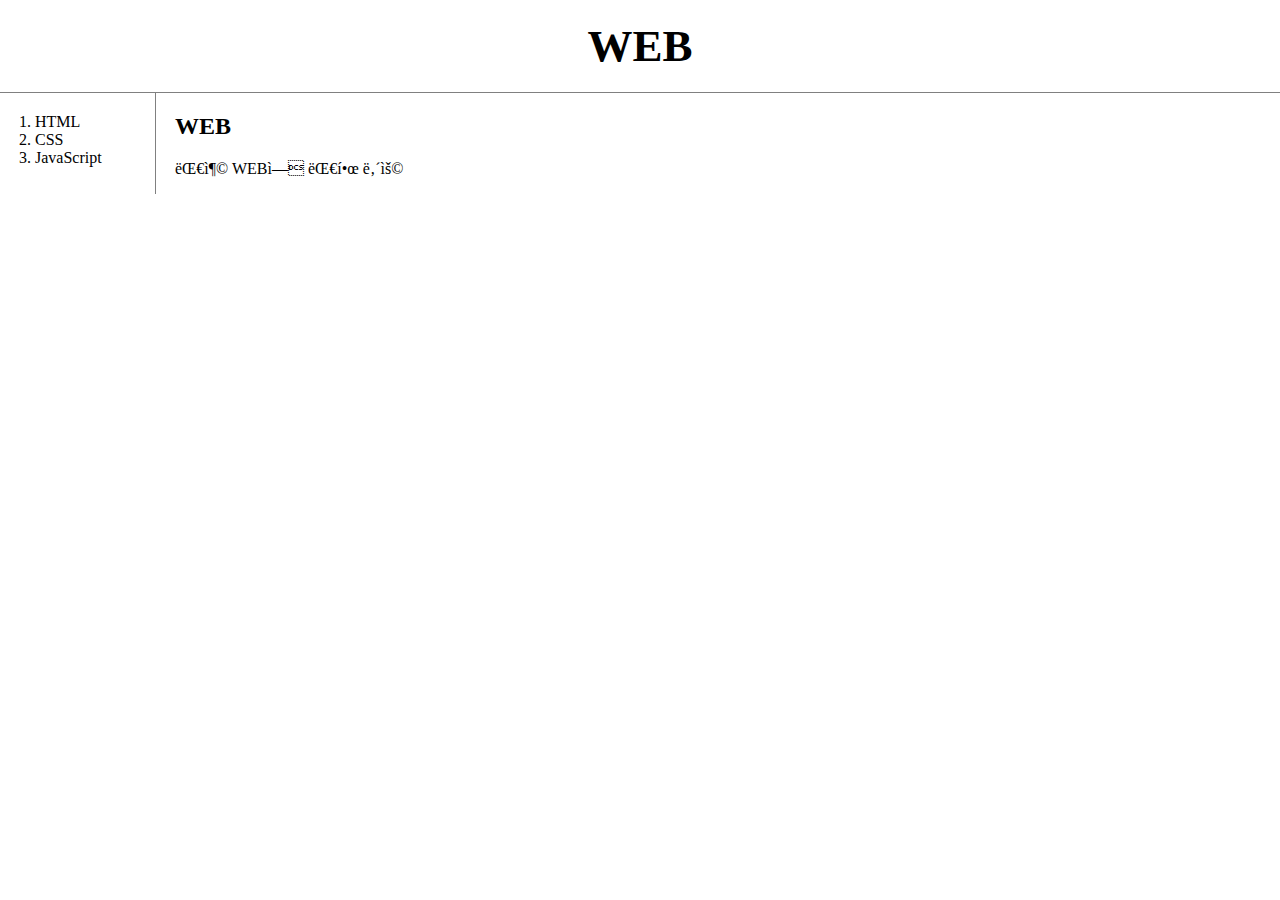
<file: index.html>
<!doctype html>
<html>
<head>
  <title>WEB1 - 어서와</title>
  <meta charset="utd-8">
  <link rel="stylesheet" href="style.css">
</head>
<body>
  <h1><a href="index.html">WEB</a></h1>
  <div id="grid">
  <ol>
    <li><a href="1.html">HTML</a></li>
    <li><a href="2.html">CSS</a></li>
    <li><a href="3.html">JavaScript</a></li>
  </ol>
  <div id="article">
  <h2>WEB</h2>
  <p> 대충 WEB에 대한 내용
  </p>
</body>
</html>
</file>
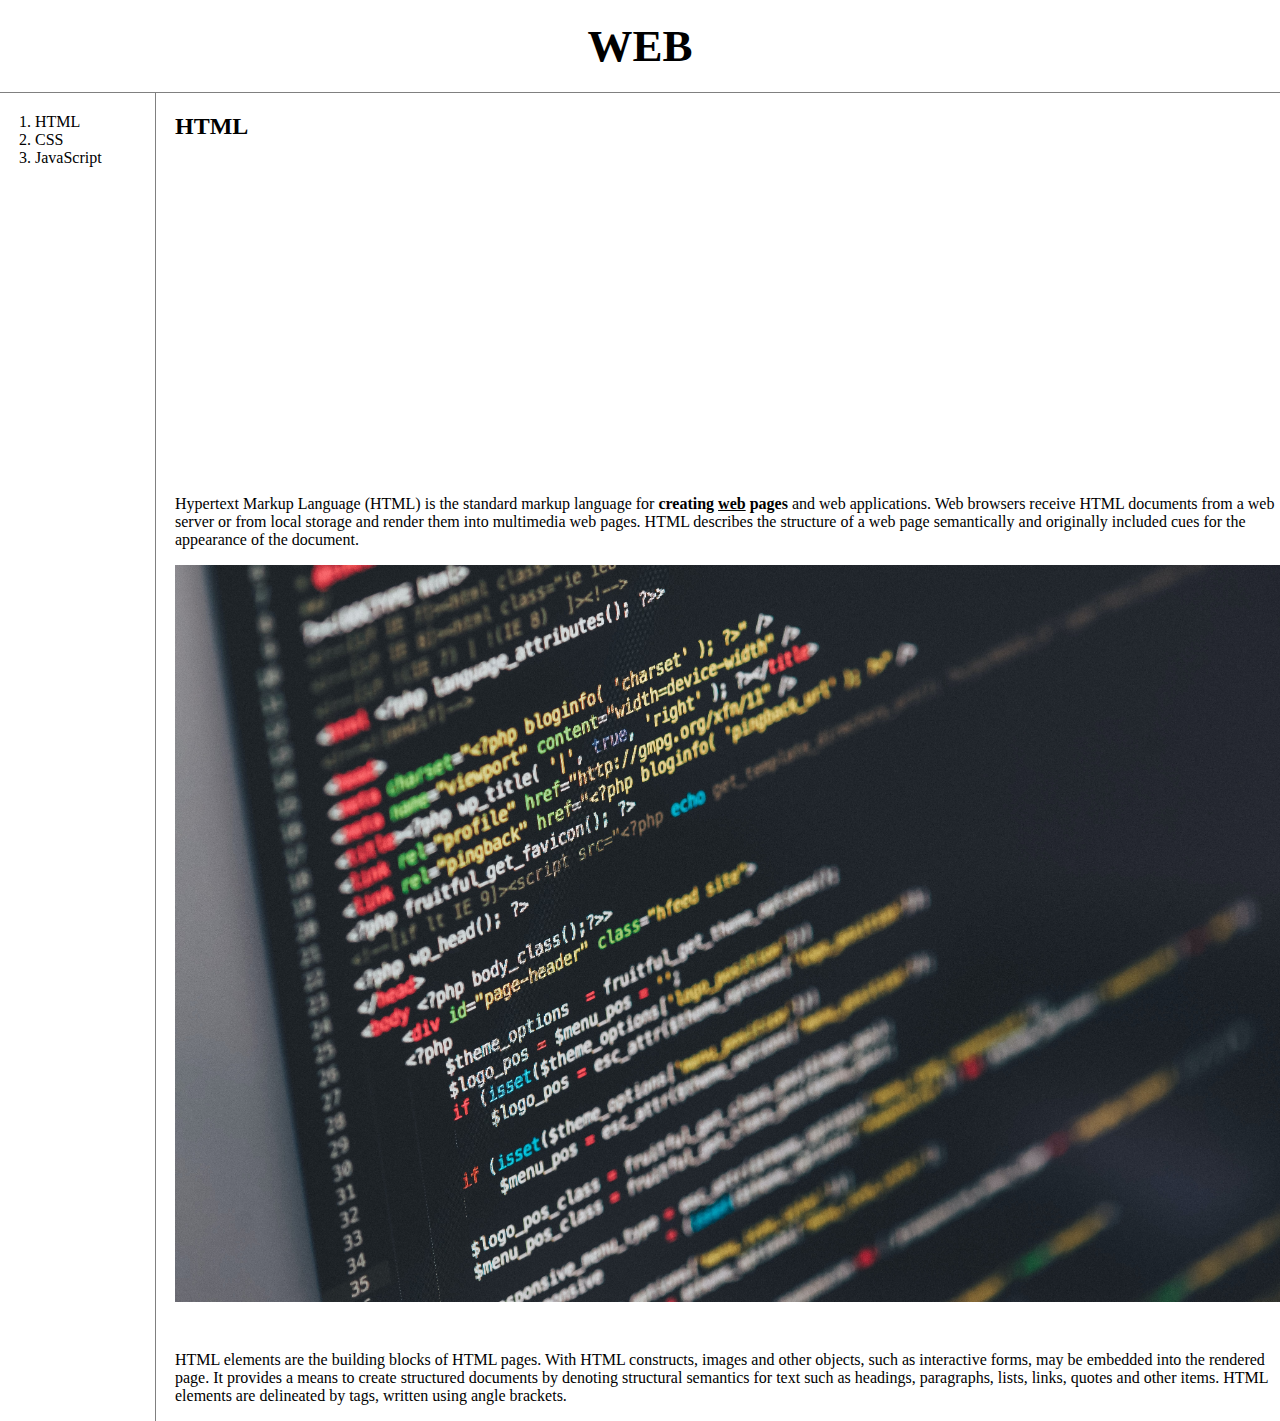
<file: 1.html>
<!doctype html>
<html>
<head>
  <title>WEB1 - HTML</title>
  <meta charset="utd-8">
  <link rel="stylesheet" href="style.css">
</head>
<body>
  <h1><a href="index.html">WEB</a></h1>
<div id="grid">
  <ol>
    <li><a href="1.html">HTML</a></li>
    <li><a href="2.html">CSS</a></li>
    <li><a href="3.html">JavaScript</a></li>
  </ol>
<div id="article">
  <h2>HTML</h2>
<p><iframe width="560" height="315"
src="https://www.youtube.com/embed/7T7r_oSp0SE"
frameborder="0" allowfullscreen></iframe>
</p>
  <p><a href="https://www.w3.org/TR/html5/"
    target="_blank" title="html5 speicification">
    Hypertext Markup Language (HTML)</a> is the
    standard markup language for
    <strong>creating <u>web</u> pages</strong>
    and web applications.
    Web browsers receive HTML documents
    from a web server or from local storage
    and render them into multimedia web pages.
    HTML describes the structure of a web page
    semantically and originally included cues
    for the appearance of the document.
  </p>
  <img src="coding.jpg" width="100%">
  <p style="margin-top:45px;">HTML elements are the building blocks of HTML pages.
    With HTML constructs, images and other objects,
    such as interactive forms, may be embedded
    into the rendered page.
    It provides a means to create structured documents
    by denoting structural semantics for text such as headings,
    paragraphs, lists, links, quotes and other items.
    HTML elements are delineated by tags,
    written using angle brackets.</p>
</body>
</html>
</file>
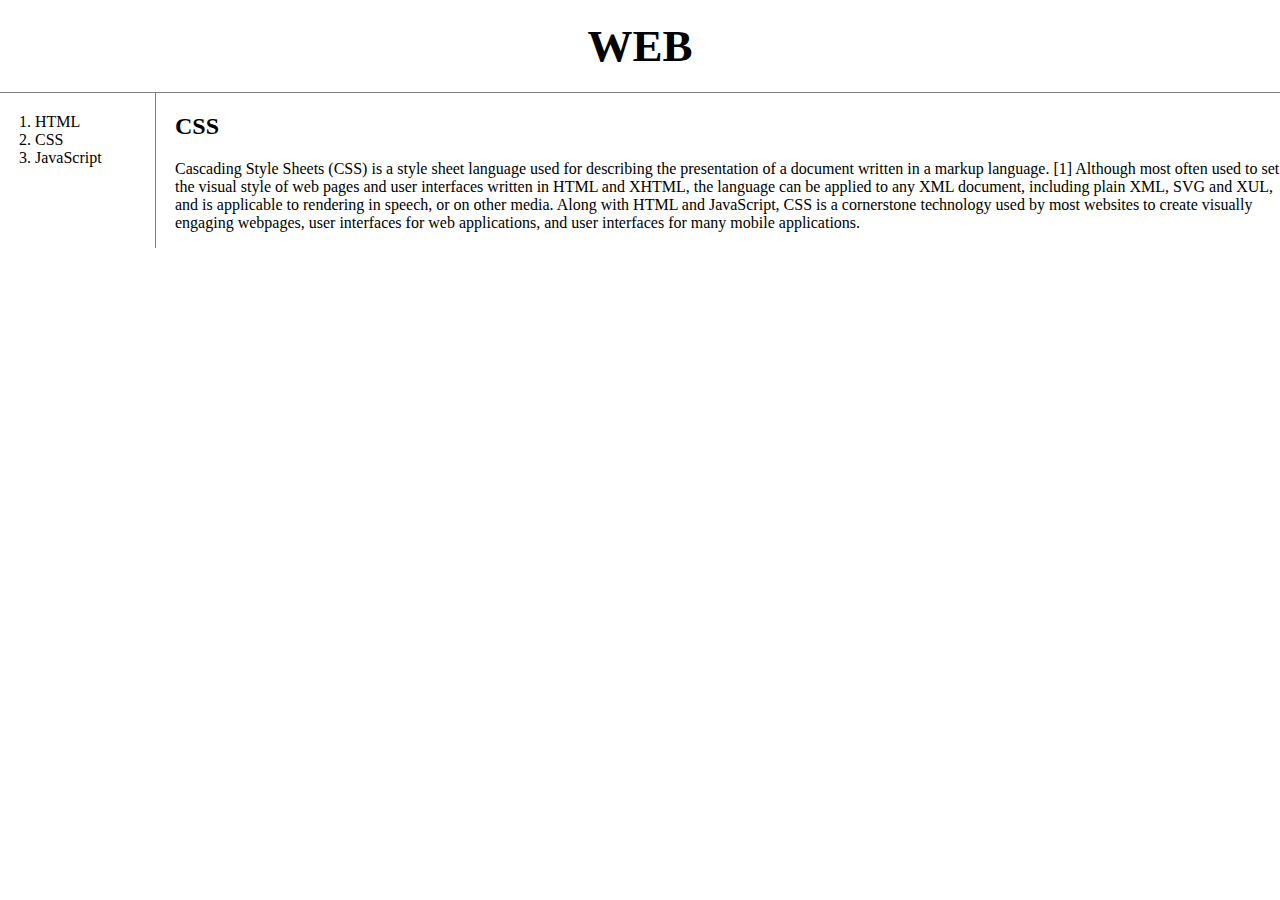
<file: 2.html>
<!doctype html>
<html>
<head>
  <title>WEB1 - CSS</title>
  <meta charset="utd-8">
  <link rel="stylesheet" href="style.css">
</head>
<body>
  <h1><a href="index.html">WEB</a></h1>
  <div id="grid">
  <ol>
    <li><a href="1.html">HTML</a></li>
    <li><a href="2.html">CSS</a></li>
    <li><a href="3.html">JavaScript</a></li>
  </ol>
  <!--
  <h1><a href="index.html">WEB</a></h1>
  <ol>
    <li><a href="1.html">HTML</a></li>
    <li><a href="2.html">CSS</a></li>
    <li><a href="3.html">JavaScript</a></li>
  </ol>
-->
  <div id="article">
    <h2>CSS</h2>
  <p>
    Cascading Style Sheets (CSS) is a style sheet
    language used for describing the presentation of a document
    written in a markup language.
    [1] Although most often used to set the visual style of web
    pages and user interfaces written in HTML and XHTML,
    the language can be applied to any XML document,
    including plain XML, SVG and XUL,
    and is applicable to rendering in speech, or on other media.
    Along with HTML and JavaScript,
    CSS is a cornerstone technology used by most websites to
    create visually engaging webpages,
    user interfaces for web applications,
    and user interfaces for many mobile applications.
  </p>
  </div>
</div>

</body>
</html>
</file>
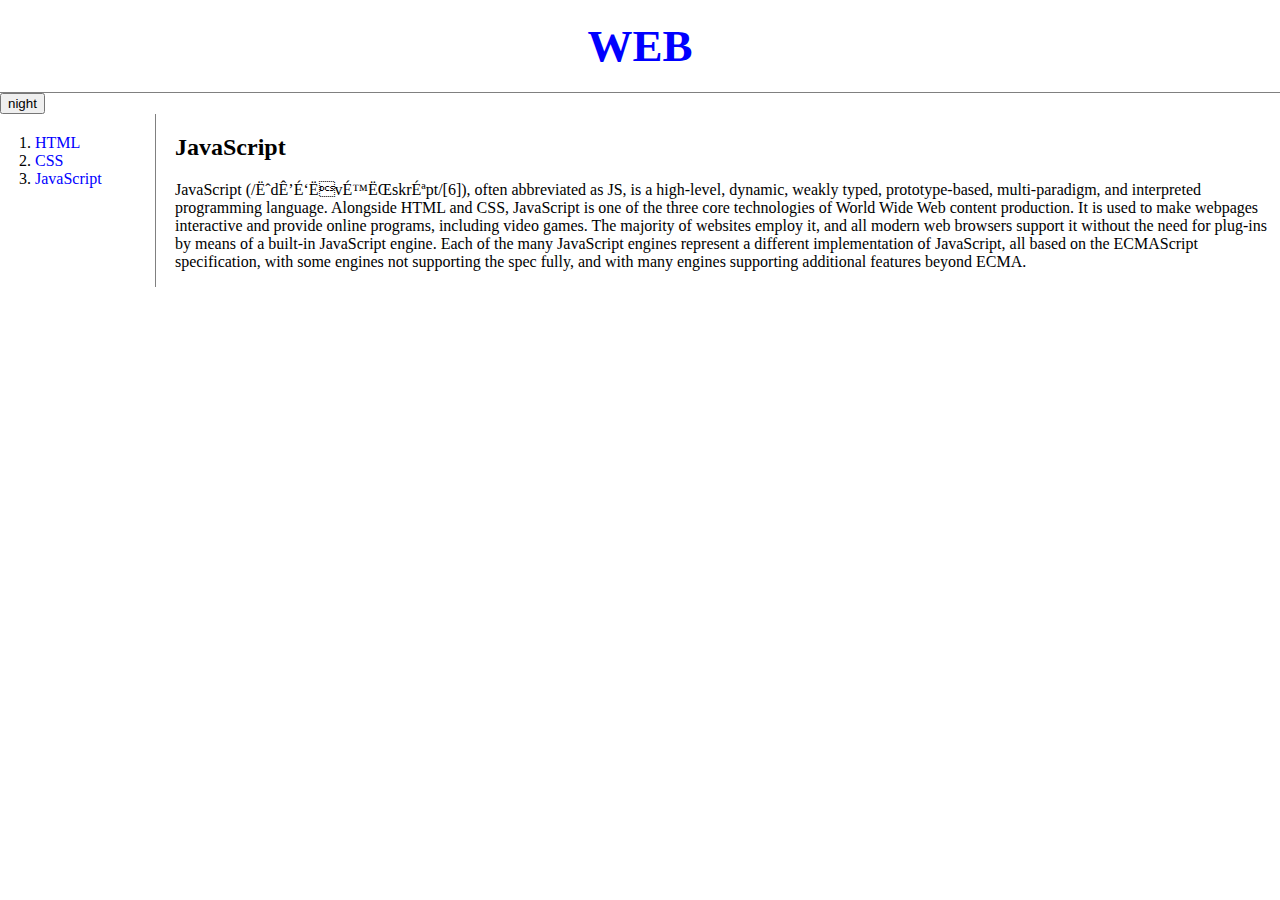
<file: 3.html>
<!doctype html>
<html>
<head>
  <title>WEB1 - JavaScript</title>
  <meta charset="utd-8">
  <link rel="stylesheet" href="style.css">
</head>
<body>
  <h1><a href="index.html" style="color: blue;">WEB</a></h1>
  <input type="button" value="night" onclick="
  var target= document.querySelector('body');
  if(this.value === 'night'){
    target.style.backgroundColor = 'black';
    target.style.color = 'white';
    this.value = 'day';

    var alist = document.querySelectorAll('a');
    var i = 0;
    while(i < alist.length){
      alist[i].style.color = 'powderblue';
      i = i + 1;
    }

    } else {
    target.style.backgroundColor = 'white';
    target.style.color = 'black';
    this.value = 'night';

    var alist = document.querySelectorAll('a');
    var i = 0;
    while(i < alist.length){
      alist[i].style.color = 'blue';
      i = i + 1;
    }
  }

  ">
  <!--
  <input type="button" value="night" onclick="
  document.querySelector('body').style.backgroundColor = 'black';
  document.querySelector('body').style.color = 'white';
  ">

  <input type="button" value="day"onclick="
  document.querySelector('body').style.backgroundColor = 'white';
  document.querySelector('body').style.color = 'black';
  ">

  <input id="night_day" type="button" value="night" onclick="
  if(document.querySelector('#night_day').value === 'night'){
    document.querySelector('body').style.backgroundColor = 'black';
    document.querySelector('body').style.color = 'white';
    document.querySelector('#night_day').value = 'day';
  } else {
    document.querySelector('body').style.backgroundColor = 'white';
    document.querySelector('body').style.color = 'black';
    document.querySelector('#night_day').value = 'night';
  }
  ">
  -->

  <div id="grid">
  <ol>
    <li><a href="1.html"style="color: blue;">HTML</a></li>
    <li><a href="2.html"style="color: blue;">CSS</a></li>
    <li><a href="3.html"style="color: blue;">JavaScript</a></li>
  </ol>
<div id="article">
  <h2>JavaScript</h2>
  <p> JavaScript (/ˈdʒɑːvəˌskrɪpt/[6]), often abbreviated as JS,
    is a high-level, dynamic, weakly typed, prototype-based, multi-paradigm,
    and interpreted programming language. Alongside HTML and CSS,
    JavaScript is one of the three core technologies of World Wide
    Web content production.
    It is used to make webpages interactive and provide online programs,
    including video games. The majority of websites employ it,
    and all modern web browsers support it without the need for
    plug-ins by means of a built-in JavaScript engine.
    Each of the many JavaScript engines represent a different
    implementation of JavaScript,
    all based on the ECMAScript specification,
    with some engines not supporting the spec fully,
    and with many engines supporting additional features beyond ECMA.
  </p>

  </div>
</div>
</body>
</html>
</file>
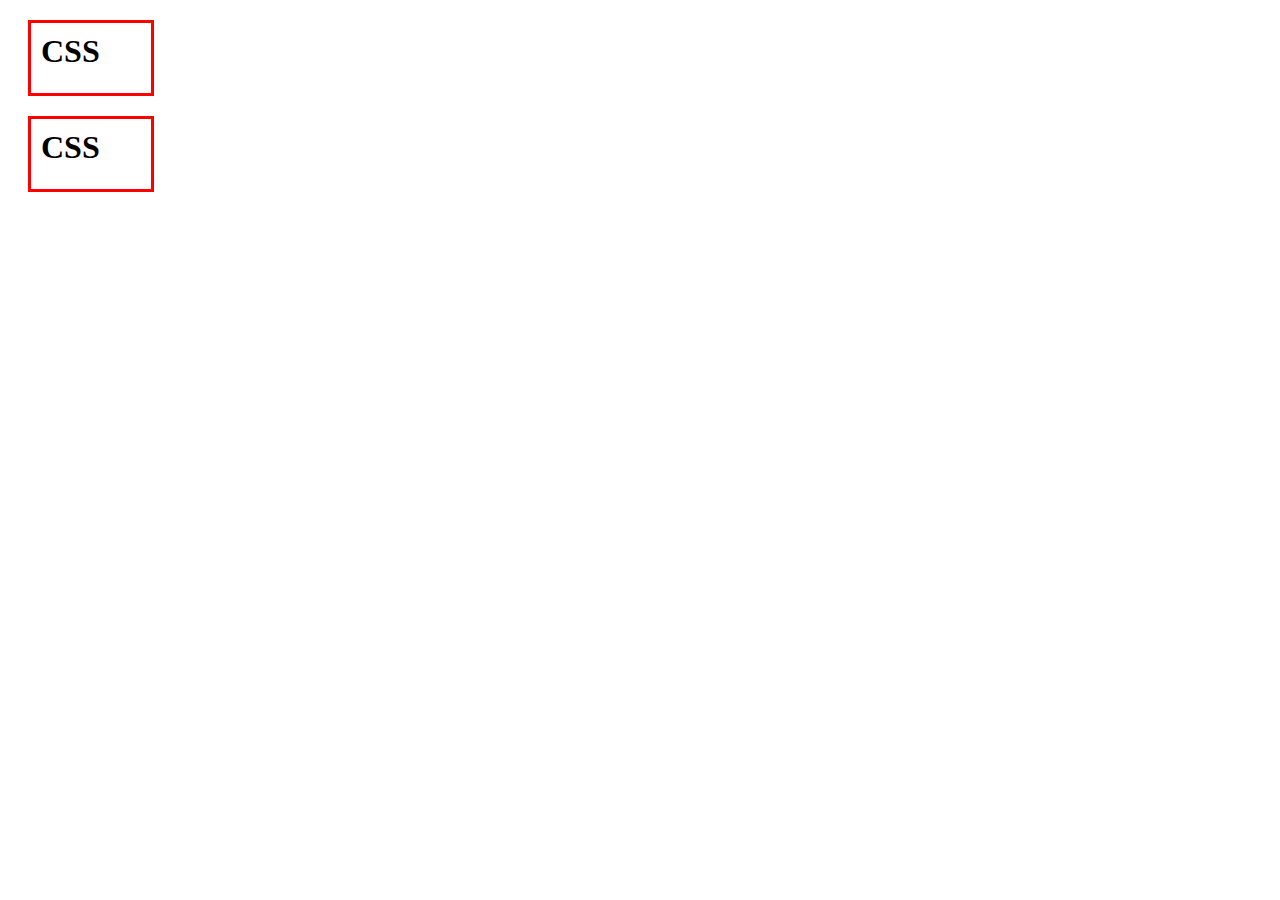
<file: box.html>
<!DOCTYPE html>
<html>
  <head>
    <meta charset="utf-8">
    <title></title>
    <style>
      /*
      block level element
      */
      h1{
      border: 3px solid red;
      padding:10px;
      margin:20px;
      display:block;
      width: 100px; height: 50px;
      }
      /*
      inline elements
      */
    </style>
  </head>
  <body>
    <h1>CSS</h1>
    <h1>CSS</h1>
  </body>
</html>
</file>
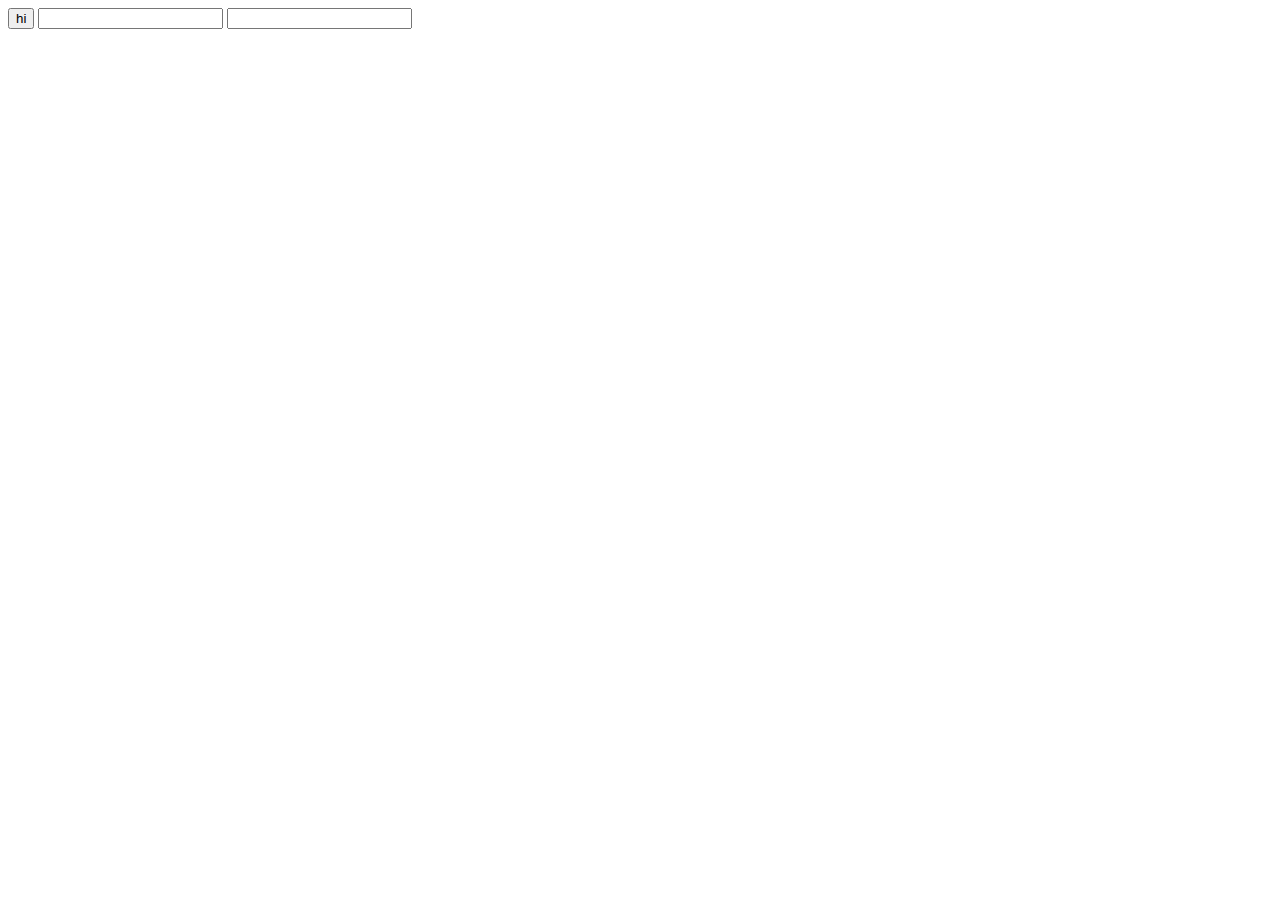
<file: ex2.html>
<!DOCTYPE html>
<html>
  <head>
    <meta charset="utf-8">
    <title></title>
  </head>
  <body>
    <input type="button" value="hi" onclick="alert('hi')">
    <input type="text" onchange="alert('changed')">
    <input type="text" onkeydown="alert('key down!')">
  </body>
</html>
</file>
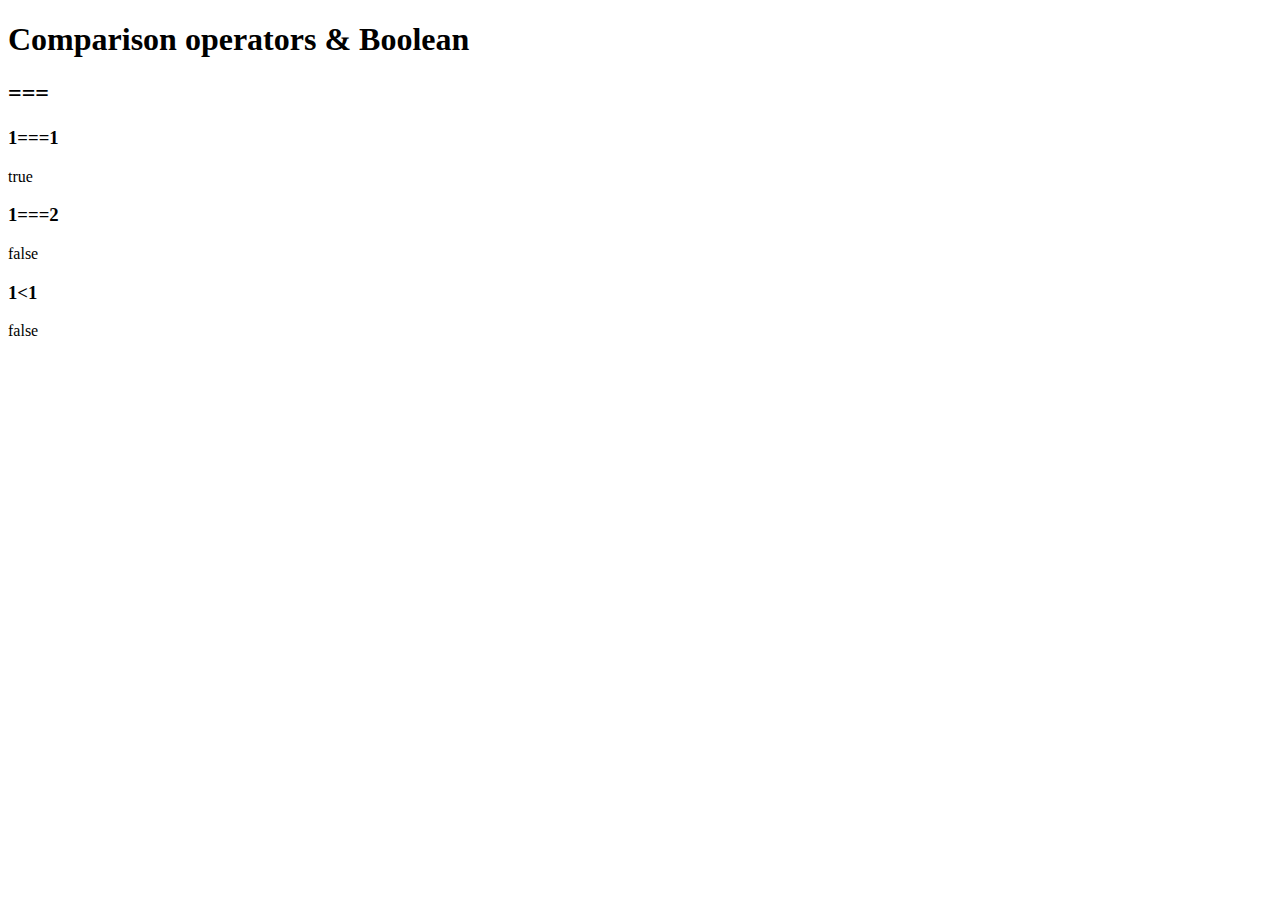
<file: ex4.html>
<!DOCTYPE html>
<html>
  <head>
    <meta charset="utf-8">
    <title></title>
  </head>
  <body>
      <h1>Comparison operators & Boolean</h1>
      <h2>===</h2>
      <h3>1===1</h3>
      <script>
        document.write(1===1)
      </script>

      <h3>1===2</h3>
      <script>
        document.write(1===2)
      </script>

      <h3>1&lt;1</h3>
      <script>
        document.write(1<1)
      </script>

  </body>
</html>
</file>
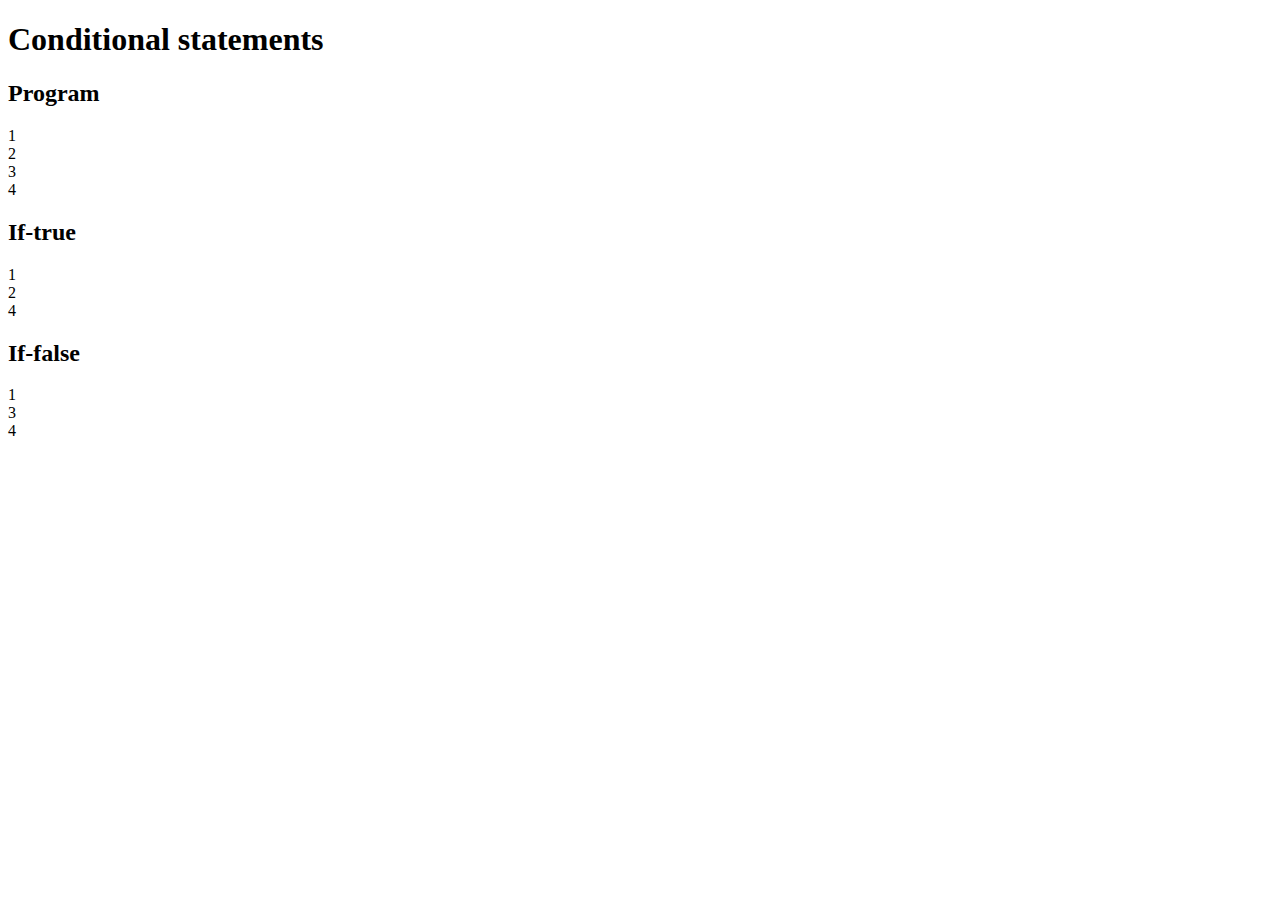
<file: ex5.html>
<!DOCTYPE html>
<html>
  <head>
    <meta charset="utf-8">
    <title></title>
  </head>
  <body>
    <h1>Conditional statements</h1>
    <h2>Program</h2>
    <script>
      document.write("1<br>");
      document.write("2<br>");
      document.write("3<br>");
      document.write("4<br>");
    </script>

    <h2>If-true</h2>
    <script>
      document.write("1<br>");
      if(true){
      document.write("2<br>");
    } else {
      document.write("3<br>");
    }
      document.write("4<br>");

    </script>

    <h2>If-false</h2>
    <script>
      document.write("1<br>");
      if(false){
      document.write("2<br>");
    } else {
      document.write("3<br>");
    }
      document.write("4<br>");

    </script>

  </body>
</html>
</file>
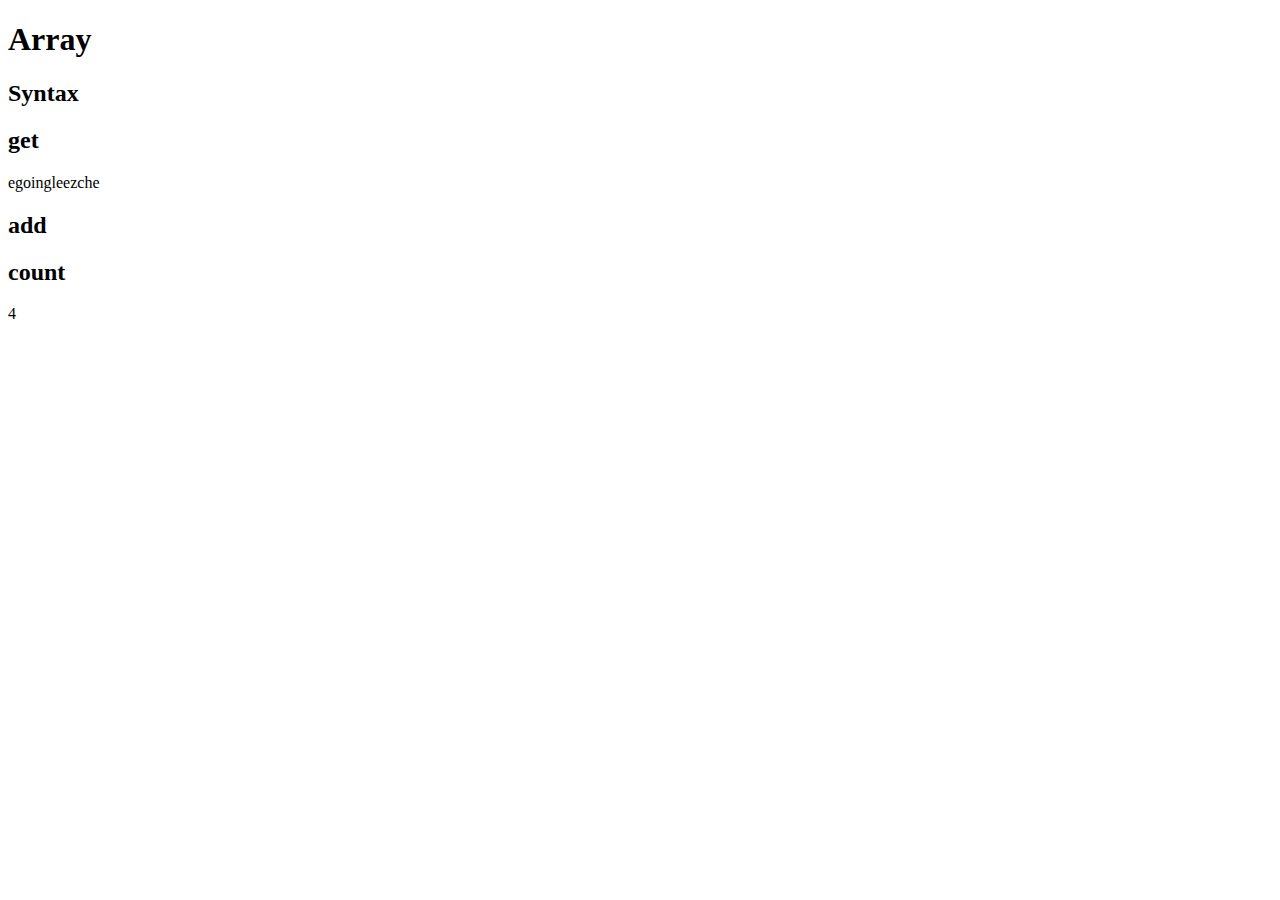
<file: ex6.html>
<!DOCTYPE html>
<html>
  <head>
    <meta charset="utf-8">
    <title></title>
  </head>
  <body>
    <h1>Array</h1>
    <h2>Syntax</h2>

    <script>
      var coworkers = ["egoing", "leezche"];

    </script>

    <h2>get</h2>

    <script>
      document.write(coworkers[0]);
      document.write(coworkers[1]);
    </script>

    <h2>add</h2>
    <script>
      coworkers.push('duru');
      coworkers.push('taeho');
    </script>

    <h2>count</h2>

    <script>
      document.write(coworkers.length);
    </script>

  </body>
</html>
</file>
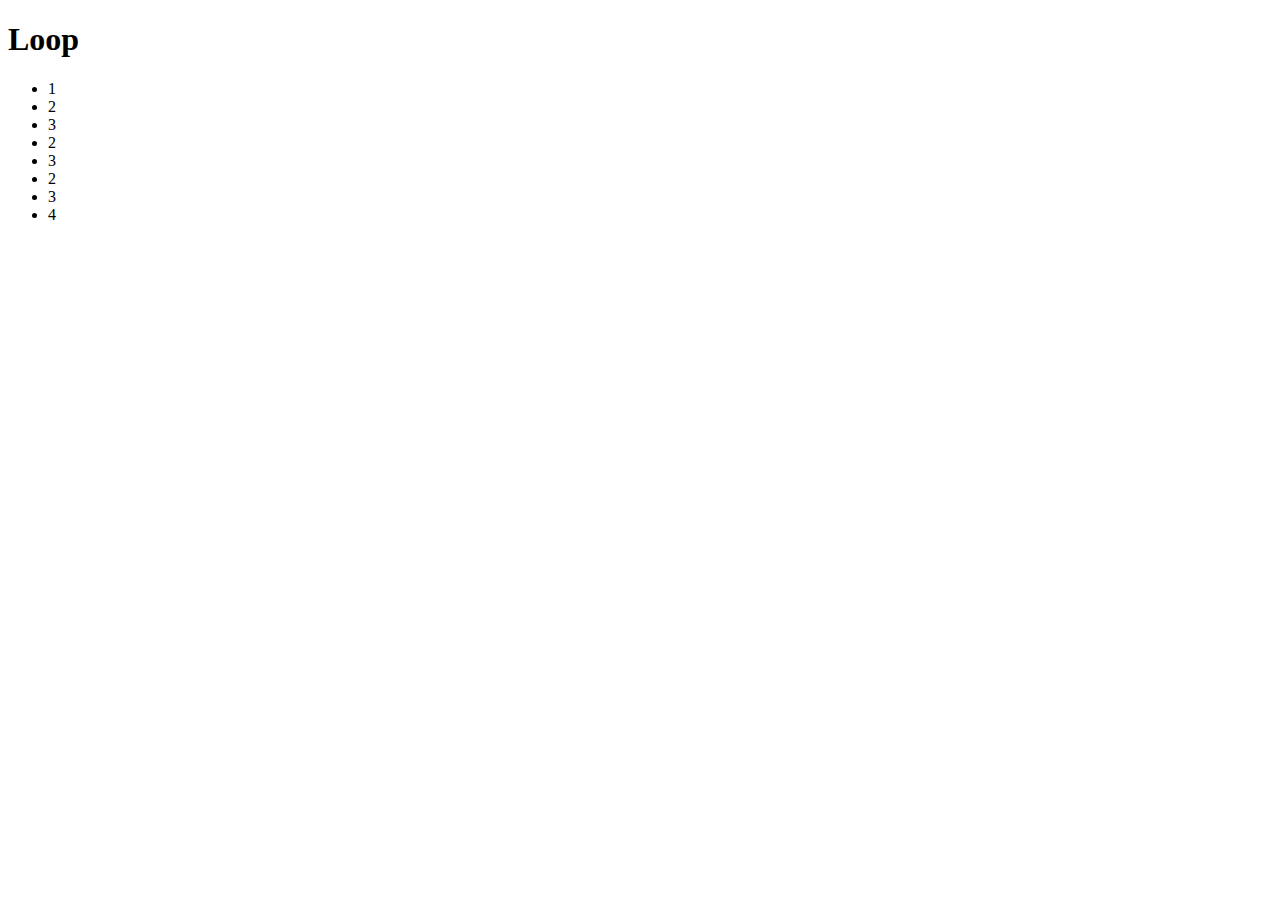
<file: ex7.html>
<!DOCTYPE html>
<html>
  <head>
    <meta charset="utf-8">
    <title></title>
  </head>
  <body>
    <h1>Loop</h1>
    <ul>
      <script>
        document.write('<li>1</li>');
        var i = 0;
        while(i < 3){
        document.write('<li>2</li>');
        document.write('<li>3</li>');
        i = i+1;
      }
        document.write('<li>4</li>');
      </script>
    </ul>
  </body>
</html>
</file>
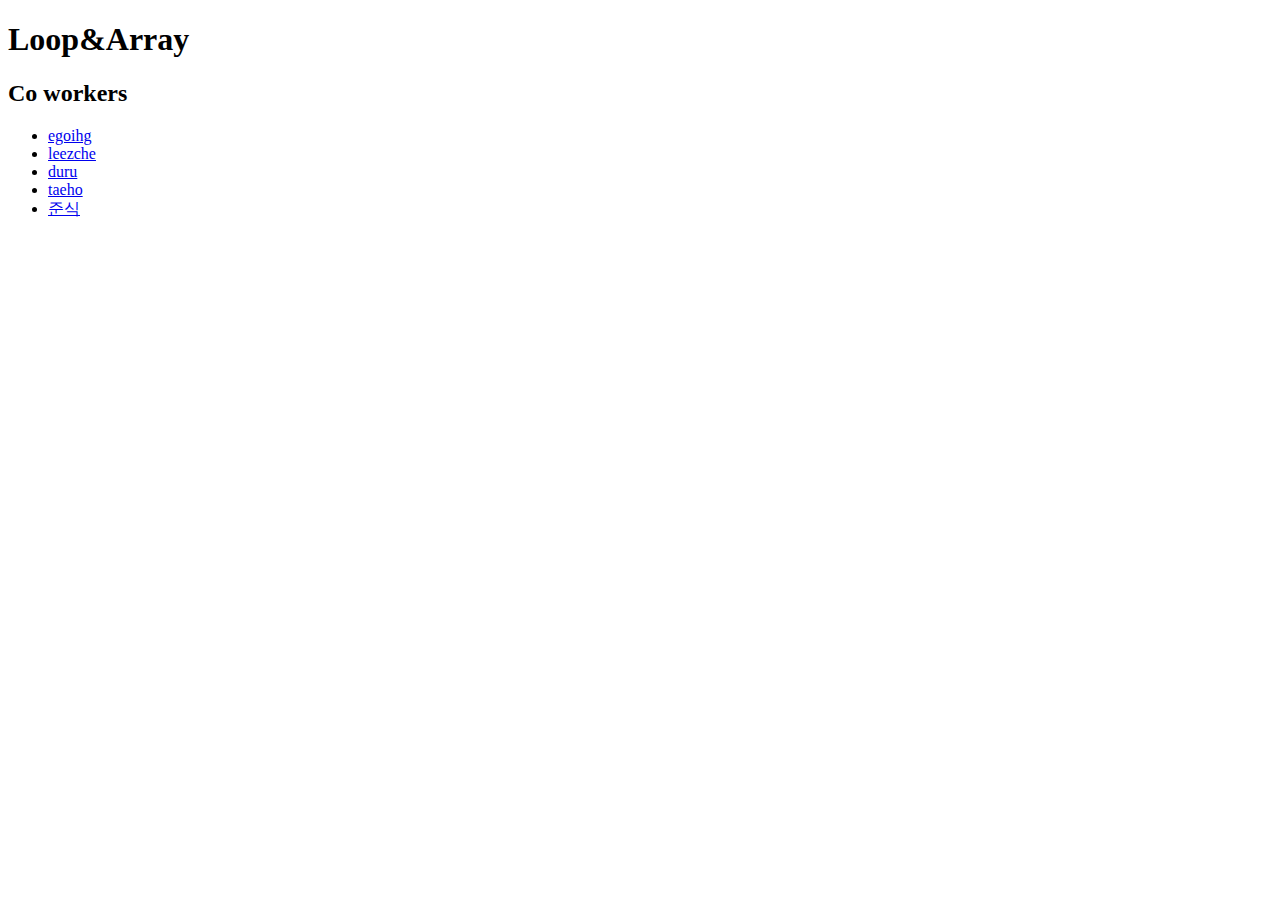
<file: ex8.html>
<!DOCTYPE html>
<html>
  <head>
    <meta charset="utf-8">
    <title></title>
  </head>
  <body>
    <h1>Loop&Array</h1>
    <script>
      var coworkers = ['egoihg','leezche','duru','taeho','준식'];
    </script>
    <h2>Co workers</h2>
    <ul>
      <script>
        var i=0
        while(i< coworkers.length){
        document.write('<li><a href="http://a.com/'+coworkers[i]+'">'+coworkers[i]+'</li>');
        i=i+1
      }
      </script>
    </ul>
  </body>
</html>
</file>
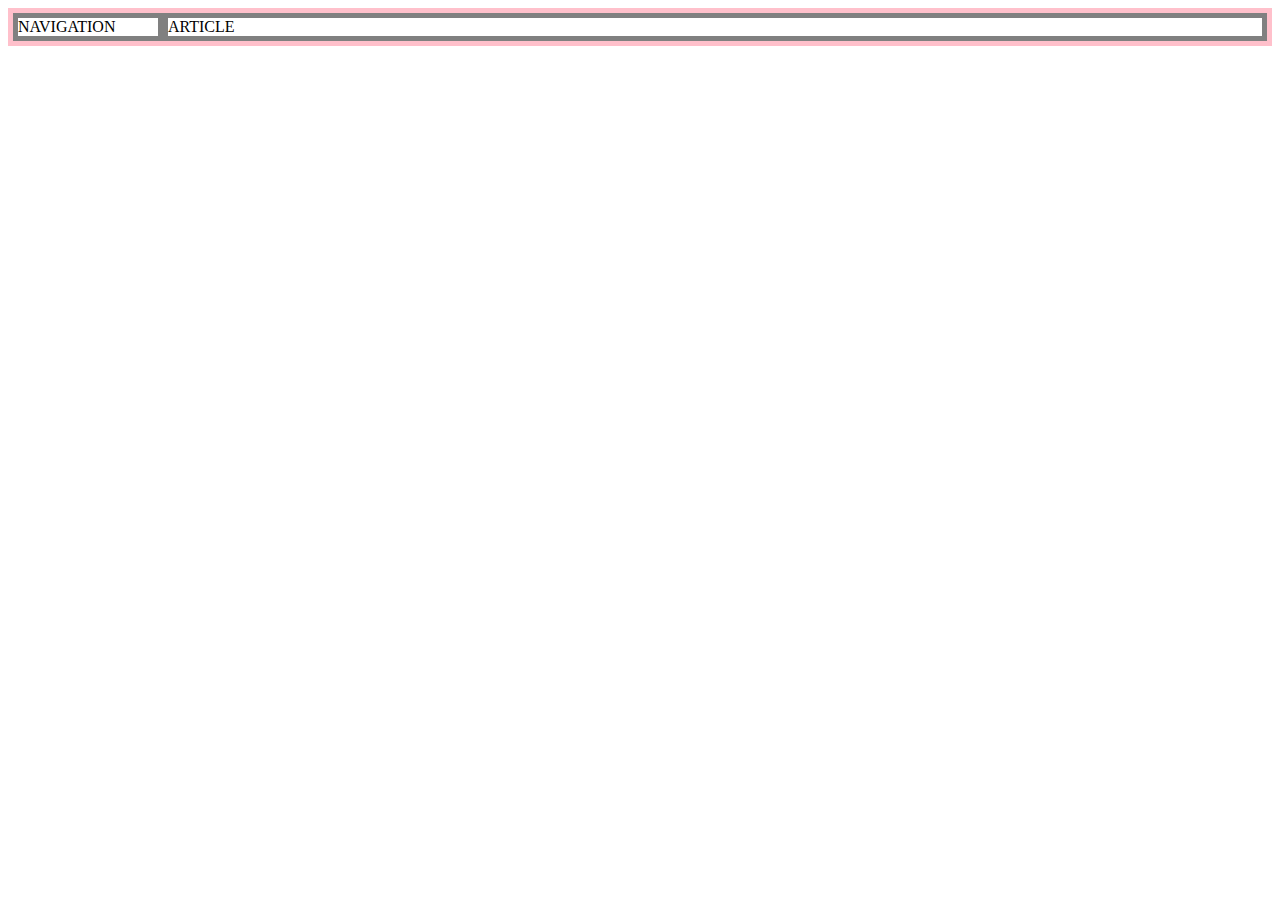
<file: grid.html>
<!DOCTYPE html>
<html>
  <head>
    <meta charset="utf-8">
    <title></title>
    <style>

      div{
        border: 5px solid gray;
      }

      #grid{
        border: 5px solid pink;
        display:grid;
        grid-template-columns: 150px 1fr;
      }

    </style>

  </head>

  <body>
    <div id="grid">
    <div>NAVIGATION</div>

    <div>ARTICLE</div>
    </div>

  </body>

</html>
</file>
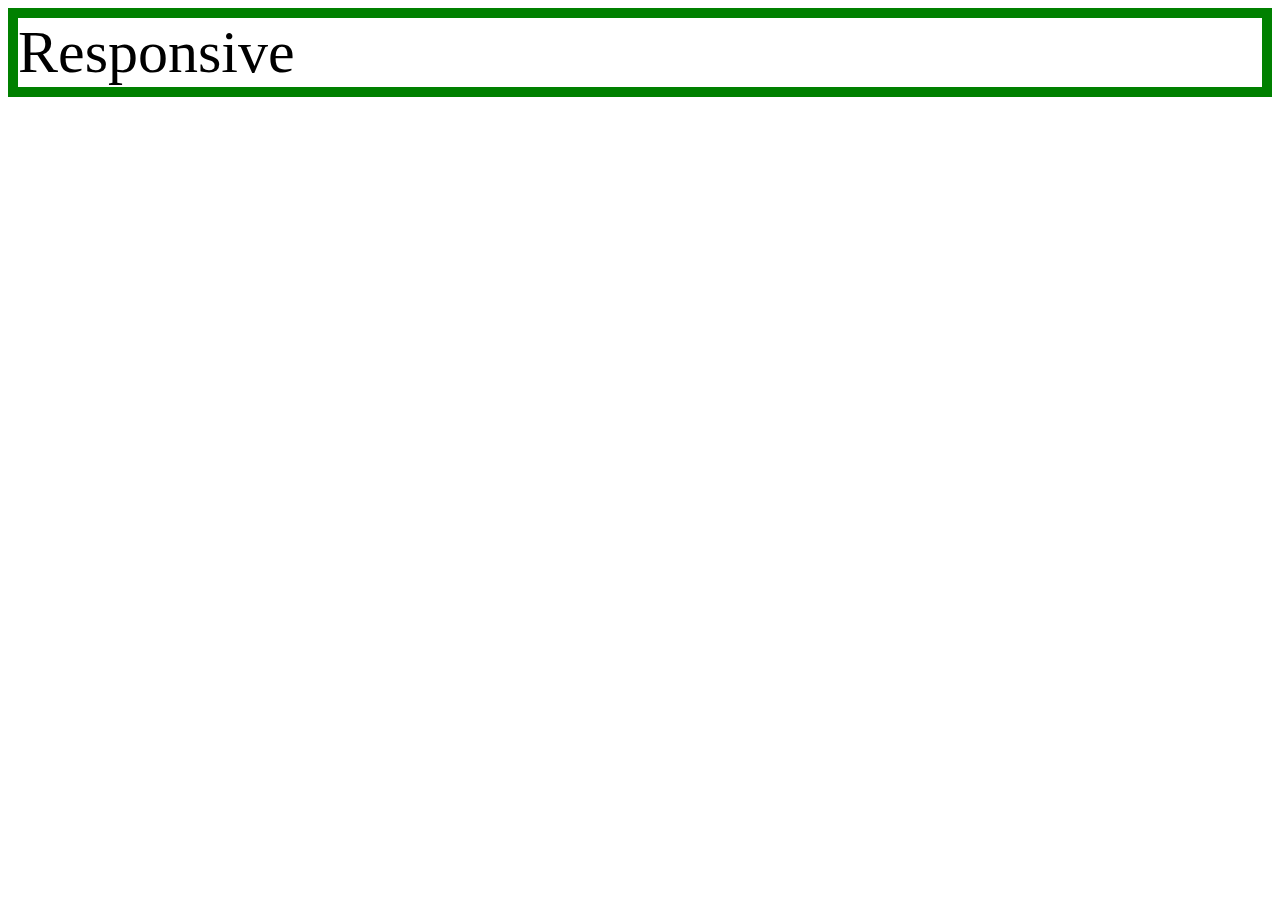
<file: mediaquery.html>
<!DOCTYPE html>
<html>
  <head>
    <meta charset="utf-8">
    <title></title>
    <style>
      div{
        border: 10px solid green;
        font-size: 60px;
      }
      @media(max-width:800px) {
        div{
          display:none;
        }
      }
    </style>
  </head>
  <body>
    <div>
       Responsive
    </div>
  </body>
</html>
</file>
<file: style.css>
a {
  color:black;
  text-decoration: none;
}
h1 {
  font-size: 45px;
  text-align: center;
  border-bottom: 1px solid gray;
  margin: 0px;
  padding: 20px;
}
ol{
  border-right: 1px solid gray;
  width: 100px;
  margin: 0px;
  padding: 20px;
}
#grid ol{
  padding-left: 35px;
}
body{
  margin: 0px;
}
#grid{display: grid;
grid-template-columns: 150px 1fr
}
#grid #article{
  padding-left: 25px;
}
@media(max-width: 800px){
  #grid{
    display: block;
  }
  ol{
    border-right: none;
  }
  h1 {

    border-bottom: none;}
  }
</file>
